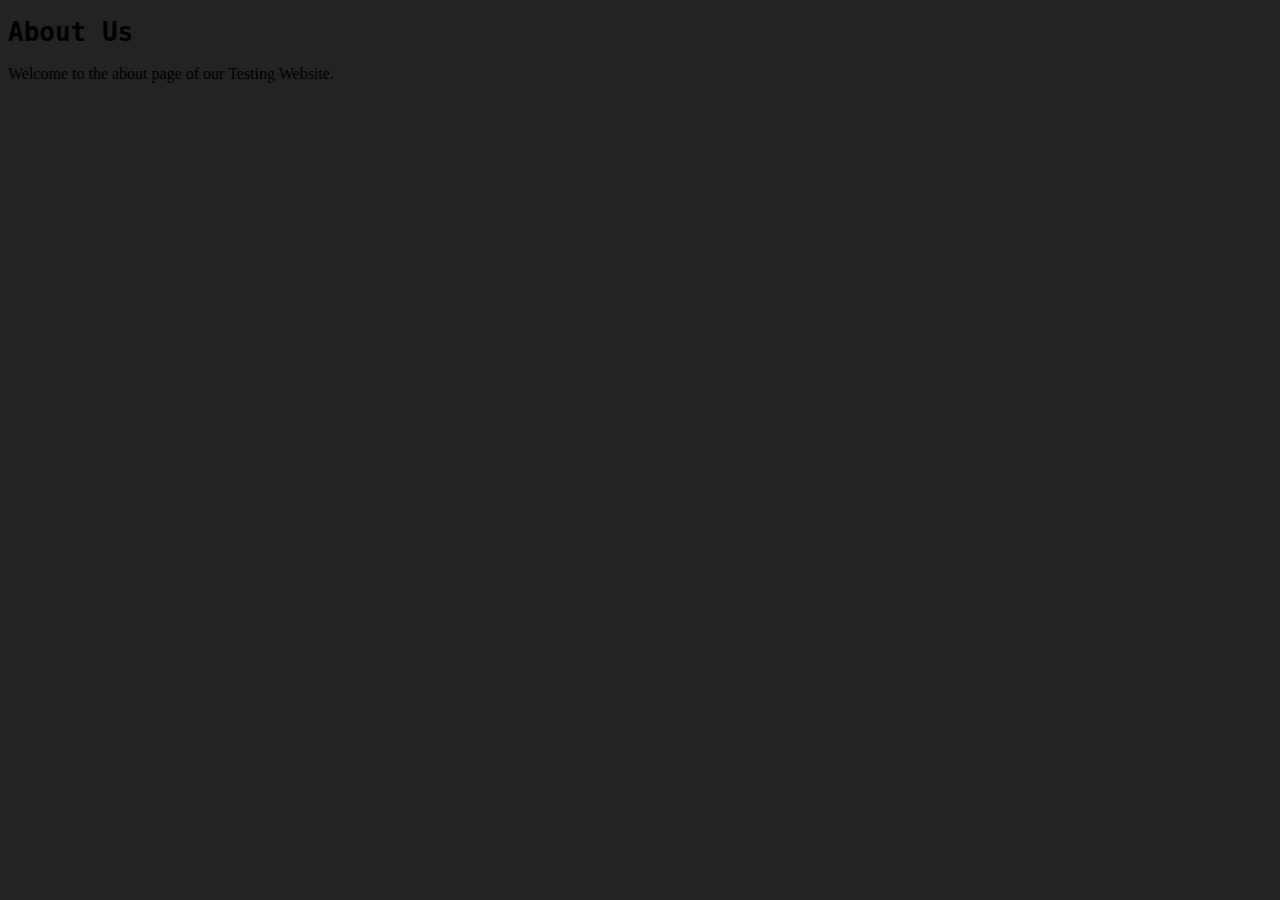
<file: about.html>
<!DOCTYPE html>
<html>
<head>
    <title>About Testing Website</title>
    <link rel="stylesheet" type="text/css" href="style.css">
</head>
<body>
    <h1>About Us</h1>
    <p>Welcome to the about page of our Testing Website.</p>
</body>
</html>
</file>
<file: style.css>
h1 {
    font-family: monospace;
}
body {
    background-color: #232323;
}
</file>
